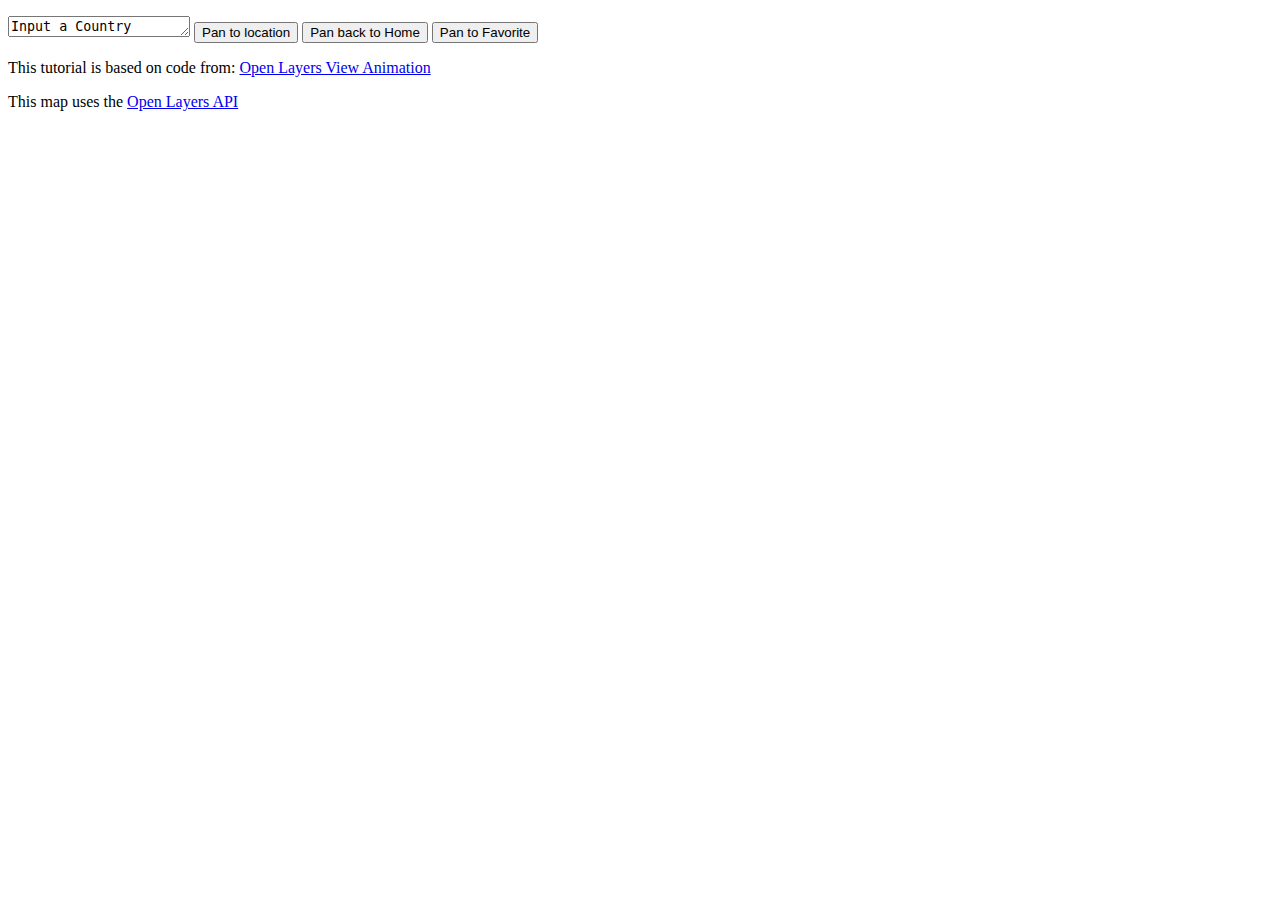
<file: map.html>
<!-- Explain: We are going to set up our JavaScript. -->
<!DOCTYPE html>
<html lang="en-US">
<head>
	<!-- Open Layers API -->
	<link rel="stylesheet" href="https://openlayers.org/en/v4.6.4/css/ol.css" type="text/css">
	<script src="https://openlayers.org/en/v4.6.4/build/ol.js" type="text/javascript"></script>


	<script src="map.js" type="text/javascript"></script>

	<title>Weather Map</title>
</head>
<body>
	<p>
		<textarea id="country-name" rows="1" cols="20">Input a Country</textarea>
		<button onclick="panToLocation()"> Pan to location </button>
		<button onclick="panHome()"> Pan back to Home </button>
		<button onclick="panToFavorite()"> Pan to Favorite </button>
	</p>

	<div id="map" class="map"></div>
	<footer>
		<p>This tutorial is based on code from: <a href="http://openlayers.org/en/latest/examples/animation.html">Open Layers View Animation</a></p>
		<p>This map uses the <a href="http://openlayers.org/en/latest/apidoc/">Open Layers API</a></p>
	</footer>
</body>
</html>
</file>
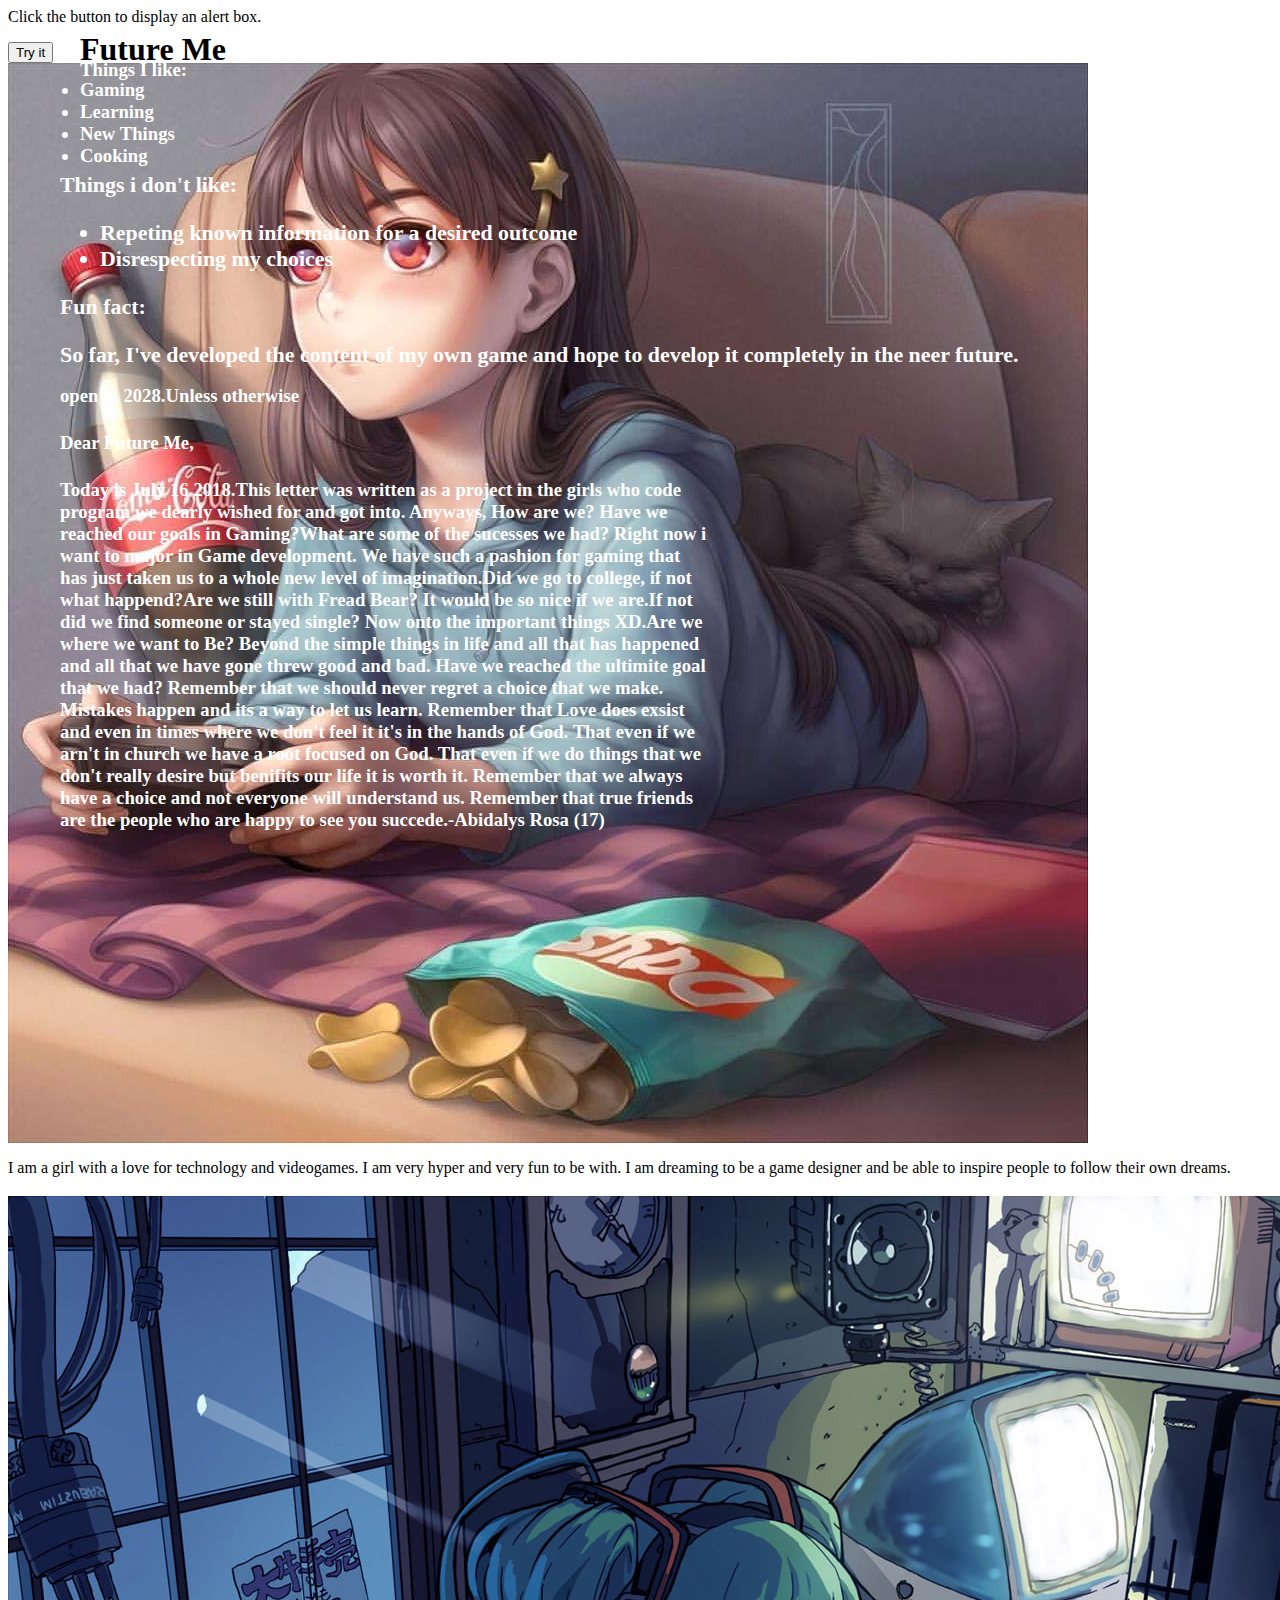
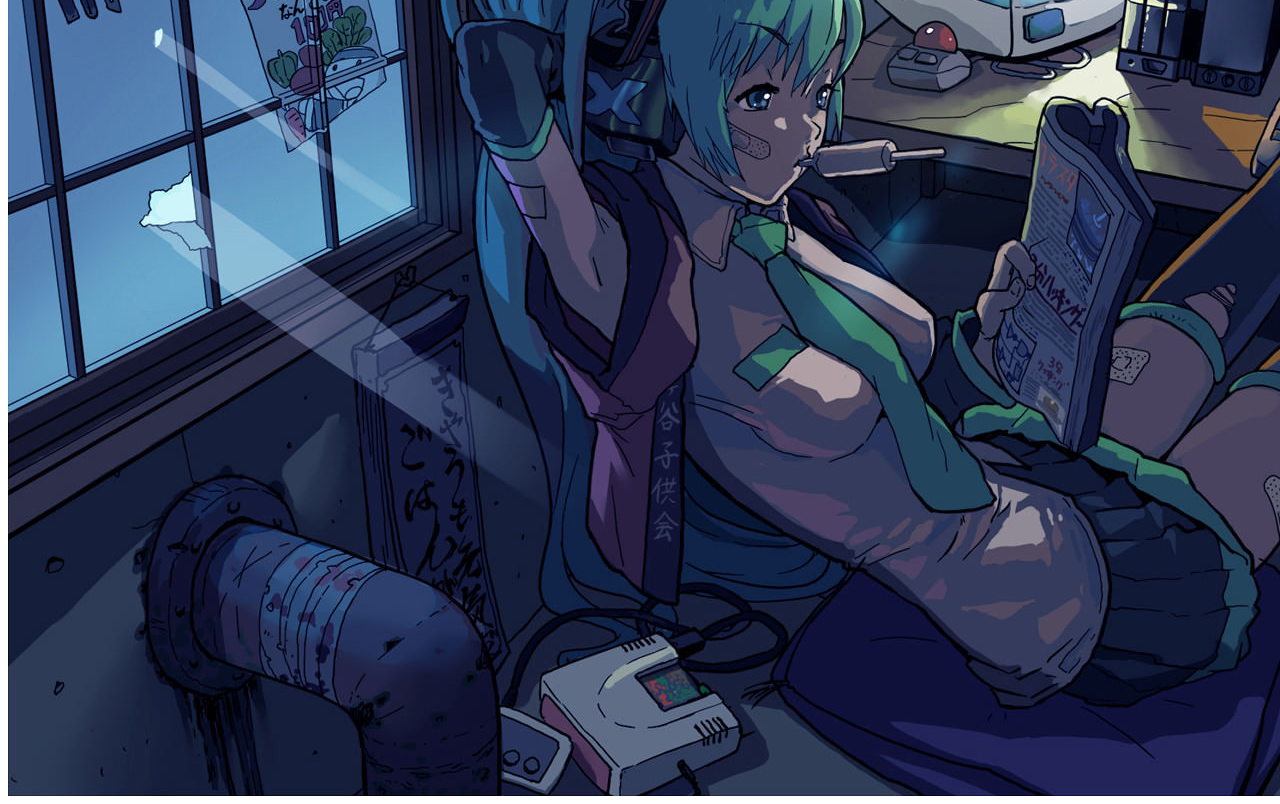
<file: untitled folder 3/Ex.html>
<html>

<link rel="stylesheet" href="ltstyle.css">
<head>
  <title>FutureMe</title>
  </head>
  <html>
  <body>

  <p>Click the button to display an alert box.</p>

  <button onclick="myFunction()">Try it</button>

  <script>
  function myFunction() {
    alert("Don't open before 2028!");
  }
  </script>

  </body>
  </html>

<body>
  <div class="letter">
    <img align="center" src="Letter.jpg"/>
    <div class="letterText"><h1>Future Me<h1/></div>
    <p> I am a girl with a love for technology and videogames. I am very hyper and very fun to be with. I am dreaming to be a game designer and be able to inspire people to follow their own dreams.
    </p>

    <h3 class="likes"> Things I like: <h3/>
    <ul class="likesList">
      <li>Gaming</li>
      <li>Learning</li>
      <li>New Things</li>
      <li>Cooking</li>
    </ul>
<div class="body">
    <h3> Things i don't like: <h3/>
    <ul>
      <li> Repeting known information for a desired outcome</li>
      <li> Disrespecting my choices </li>
    </ul>

    <h3> Fun fact:<h3/>
    <p> So far, I've developed the content of my own game and hope to develop it completely in the neer future. </p>
</div>
<div class="body2">

    <h4> open in 2028.Unless otherwise<h4/>
    <h4> Dear Future Me,<h4/>
    <p class= "para">
      Today is July 16 2018.This letter was written as a project in the girls who code program we dearly wished
      for and got into. Anyways, How are we? Have we reached our goals in Gaming?What are some of the sucesses we
      had? Right now i want to major in Game development. We have such a pashion for gaming that has just taken us
      to a whole new level of imagination.Did we go to college, if not what happend?Are we still with Fread Bear?
      It would be so nice if we are.If not did we find someone or stayed single?
      Now onto the important things XD.Are we where we want to Be? Beyond the simple things in life and all that has
      happened and all that we have gone threw good and bad. Have we reached the ultimite goal that we had?
      Remember that we should never regret a choice that we make. Mistakes happen and its a way to let us learn.
      Remember that Love does exsist and even in times where we don't feel it it's in the hands of God.
      That even if we arn't in church we have a root focused on God. That even if we do things that we don't
      really desire but benifits our life it is worth it. Remember that we always have a choice and not everyone will
      understand us. Remember that true friends are the people who are happy to see you succede.-Abidalys Rosa (17)
    </p>
  </div>
  </div>
<img align="center" src="gamer.jpg" alt="A general anime picture that shows my usual set up."/>
<script>
function myFunction() {
   document.getElementById("demo").innerHTML = "Paragraph changed.";

}
</script>

</body>
</html>
</file>
<file: untitled folder 3/ltstyle.css>
h3 {color:white;
}

.letter {

}

.letterText {
    position: absolute;
    top: 10px;
    left:80px;
}

.likes {
  position: absolute;
  top: 40px;
  left:80px;

}

.likesList {
  position: absolute;
  top: 60px;
  left: 40px;

}
.body {
  position: absolute;
  top: 150px;
  left: 60px;}
.body2{  position: absolute;
  top: 360px;
  left: 60px;}
  .para{
    width: 650px;

  }
</file>
